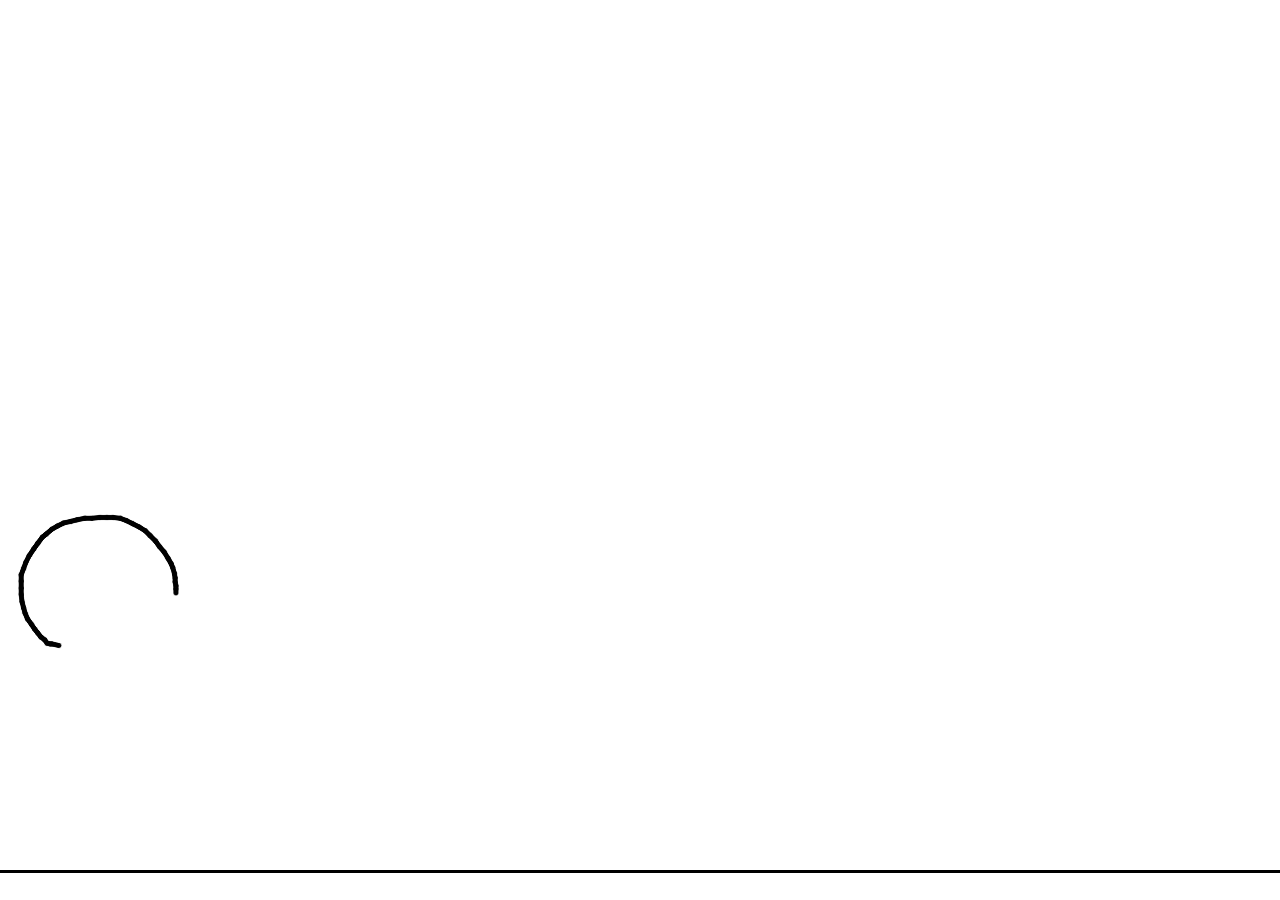
<file: index.html>
<!DOCTYPE html>
<html lang="en">
<head>
    <meta charset="UTF-8">
    <title>小王同学～</title>
    <meta name="language" content="zh-CN">
    <meta name="title" content="小王同学">
    <link rel="stylesheet" href="css/love.css">
    <style>
        *{
            margin: 0;
            padding: 0;
            border: 0;
            outline: 0;
            font-size: 100%;
            background: transparent;
        }
        .music{
            margin: 100px auto;
            width: 28px;
            height: 28px;
            background-position: -185px 0px;
            animation: scroll 2s linear 0s infinite normal;
            -webkit-animation: scroll 2s linear 0s infinite normal;
            cursor: pointer;
            background-image: url([data-uri]);
            background-repeat: no-repeat;
        }
        @keyframes scroll{
            100% {
                transform: rotate(360deg);
            }
        }
        .pause {
            background-position: -215px 0px;
            -webkit-animation: none;
            animation: none;
        }
    </style>
</head>

<body>

    <audio autoplay="autopaly" loop="loop" id="media"  preload="auto">
        <source src="MP3/1.mp3" />
    </audio>

    <div class="container" onselectstart="return false;" unselectable="on" style="-moz-user-select:none;">
      <!--  <div onclick="aaa()" class="music"></div>-->
        <div class="body_left">
            <img src="images/biubiubiu.gif" alt="" ondragstart='return false;'>
        </div>

        <div class="body_center love">
            <div class="block">
                <div class="div1"></div>
                <div class="div2"></div>
                <div class="div3"></div>
                <div class="div4"></div>
            </div>
            <div class="body_word">
                <p>王铁蛋小朋友请点击这里</p>
                <p>↓↓↓↓↓↓↓↓↓↓↓↓↓↓↓↓↓↓↓</p>
                <p onclick="goPage()">进入</p>
              <!--  <p onclick="aaa()">进入222222进入222222222222222进入222222222222222进入222222222222222222222222</p>-->
            </div>
        </div>


    </div>

    <div class="footer">
        <div class="border">
            <div class="border-top"></div>
            <div class="border-bottom"></div>
        </div>
    </div>

    <script type="text/javascript" src="js/love.js"></script>

</body>

<script>
  //  var music = document.getElementById('media')
     function goPage() {
         window.location.href='demo.html';
     }
     function aaa(){
       //  music.play();
     }
   /*  music.onended = function () {
       //  music.load();
       //  music.play();
     }*/
   //  aaa()

     //微信必须加入Weixin JSAPI的WeixinJSBridgeReady才能生效
         document.addEventListener("WeixinJSBridgeReady", function () {
         document.getElementById('media').play();
// document.getElementById('video').play(); //视频自动播放
     }, false);
</script>

</html>
</file>
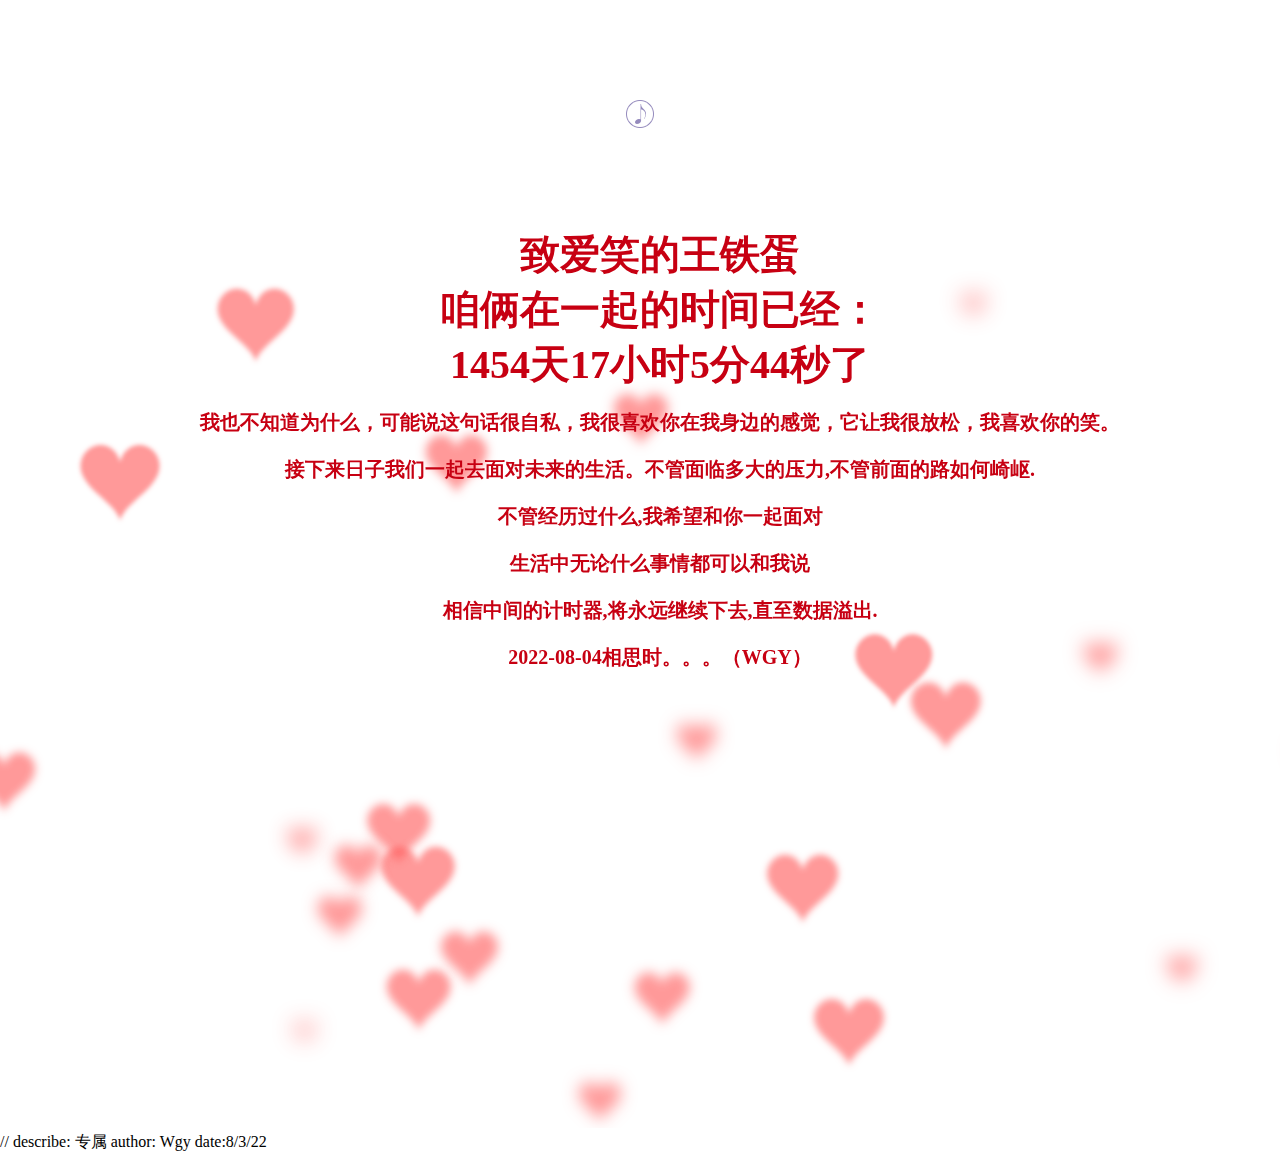
<file: demo.html>
<!doctype html>
<html>
<head>
    <meta charset="utf-8">
    <title>love</title>
    <link href="favicon.ico" rel="shortcut icon" />
    <style>
        body{
            overflow: hidden;
            margin: 0;
        }
        h1{
            position: fixed;
            top: 50%;
            left: 0;
            width: 100%;
            text-align: center;
            transform:translateY(-50%);
            font-family: 'Love Ya Like A Sister', cursive;
            font-size: 40px;
            color: #c70012;
            padding: 0 20px;
        }
        h1 span{
            font-size:20px;
        }
        *{
            margin: 0;
            padding: 0;
            border: 0;
            outline: 0;
            font-size: 100%;
            background: transparent;
        }
        .music{
            margin: 100px auto;
            width: 28px;
            height: 28px;
            background-position: -185px 0px;
            animation: scroll 2s linear 0s infinite normal;
            -webkit-animation: scroll 2s linear 0s infinite normal;
            cursor: pointer;
            background-image: url([data-uri]);
            background-repeat: no-repeat;
        }
        @keyframes scroll{
            100% {
                transform: rotate(360deg);
            }
        }
        .pause {
            background-position: -215px 0px;
            -webkit-animation: none;
            animation: none;
        }
    </style>

</head>
<body>
<div onclick="aaa()" class="music"></div>
<h1 id="h1"></h1>
<audio style="display: none" autoplay="autopaly" loop="loop" id="media"  preload="auto">
    <source src="MP3/1.mp3" />
</audio>
<canvas></canvas>
//  describe: 专属 author: Wgy date:8/3/22
<script>
    var music = document.getElementById('media')
    function aaa(){
        music.play();
    }
    music.onended = function () {
        music.load();
        music.play();
    }
    var canvas = document.querySelector("canvas"),
        ctx = canvas.getContext("2d");

    var ww,wh;

    function onResize(){
        ww = canvas.width = window.innerWidth;
        wh = canvas.height = window.innerHeight;
    }

    ctx.strokeStyle = "red";
    ctx.shadowBlur = 25;
    ctx.shadowColor = "hsla(0, 100%, 60%,0.5)";

    var precision = 100;
    var hearts = [];
    var mouseMoved = false;
    function onMove(e){
        mouseMoved = true;
        if(e.type === "touchmove"){
            hearts.push(new Heart(e.touches[0].clientX, e.touches[0].clientY));
            hearts.push(new Heart(e.touches[0].clientX, e.touches[0].clientY));
        }
        else{
            hearts.push(new Heart(e.clientX, e.clientY));
            hearts.push(new Heart(e.clientX, e.clientY));
        }
    }

    var Heart = function(x,y){
        this.x = x || Math.random()*ww;
        this.y = y || Math.random()*wh;
        this.size = Math.random()*2 + 1;
        this.shadowBlur = Math.random() * 10;
        this.speedX = (Math.random()+0.2-0.6) * 8;
        this.speedY = (Math.random()+0.2-0.6) * 8;
        this.speedSize = Math.random()*0.05 + 0.01;
        this.opacity = 1;
        this.vertices = [];
        for (var i = 0; i < precision; i++) {
            var step = (i / precision - 0.5) * (Math.PI * 2);
            var vector = {
                x : (15 * Math.pow(Math.sin(step), 3)),
                y : -(13 * Math.cos(step) - 5 * Math.cos(2 * step) - 2 * Math.cos(3 * step) - Math.cos(4 * step))
            }
            this.vertices.push(vector);
        }
    }

    Heart.prototype.draw = function(){
        this.size -= this.speedSize;
        this.x += this.speedX;
        this.y += this.speedY;
        ctx.save();
        ctx.translate(-1000,this.y);
        ctx.scale(this.size, this.size);
        ctx.beginPath();
        for (var i = 0; i < precision; i++) {
            var vector = this.vertices[i];
            ctx.lineTo(vector.x, vector.y);
        }
        ctx.globalAlpha = this.size;
        ctx.shadowBlur = Math.round((3 - this.size) * 10);
        ctx.shadowColor = "hsla(0, 100%, 60%,0.5)";
        ctx.shadowOffsetX = this.x + 1000;
        ctx.globalCompositeOperation = "screen"
        ctx.closePath();
        ctx.fill()
        ctx.restore();
    };


    function render(a){
        requestAnimationFrame(render);

        hearts.push(new Heart())
        ctx.clearRect(0,0,ww,wh);
        for (var i = 0; i < hearts.length; i++) {
            hearts[i].draw();
            if(hearts[i].size <= 0){
                hearts.splice(i,1);
                i--;
            }
        }
    }


    onResize();
    window.addEventListener("mousemove", onMove);
    window.addEventListener("touchmove", onMove);
    window.addEventListener("resize", onResize);
    requestAnimationFrame(render);

    window.onload=function starttime(){
        time(h1,'2022,7,31');     // 在一起的时间
        ptimer = setTimeout(starttime,1000); // 添加计时器
    }

    function time(obj,futimg){
        var nowtime = new Date().getTime(); // 现在时间转换为时间戳
        var futruetime =  new Date(futimg).getTime(); // 未来时间转换为时间戳
        var msec = nowtime-futruetime; // 毫秒 未来时间-现在时间
        var time = (msec/1000);  // 毫秒/1000
        var day = parseInt(time/86400); // 天  24*60*60*1000
        var hour = parseInt(time/3600)-24*day;    // 小时 60*60 总小时数-过去的小时数=现在的小时数
        var minute = parseInt(time%3600/60); // 分 -(day*24) 以60秒为一整份 取余 剩下秒数 秒数/60 就是分钟数
        var second = parseInt(time%60);  // 以60秒为一整份 取余 剩下秒数
//              console.log(hour+":"+minute+":"+second)
//              alert(hour)
        obj.innerHTML="致爱笑的王铁蛋<br>咱俩在一起的时间已经：<br>"+day+"天"+hour+"小时"+minute+"分"+second+"秒"+"了<br><span>我也不知道为什么，可能说这句话很自私，我很喜欢你在我身边的感觉，它让我很放松，我喜欢你的笑。<br>接下来日子我们一起去面对未来的生活。不管面临多大的压力,不管前面的路如何崎岖.<br>不管经历过什么,我希望和你一起面对<br>生活中无论什么事情都可以和我说<br>相信中间的计时器,将永远继续下去,直至数据溢出.<br>2022-08-04相思时。。。（WGY）</span>"

        return true;
    }
</script>

</body>
</html>
</file>
<file: css/love.css>
* {
    margin: 0;
    padding: 0;
    border: 0;
}
.icon-love {
    width: 400px;
}
html, body {
    width: 100%;
    height: 100%;
}

body {
    overflow: hidden;   /*隐藏超出的部分*/
}

.container {
    width: 100%;
    height: 100%;
    position: relative;
}

/*---------------------- body_left -------------------------*/
.body_left {
    width: 300px;
    height: 300px;
    left: 0;
    bottom: 110px;
    position: absolute;
    z-index: 98;

}
/*---------------------- body_word -------------------------*/
.body_word{
    width: 520px;margin-top: 500px;display: none;
    background-image: -webkit-linear-gradient(left,blue,#66ffff 10%,#cc00ff 20%,#CC00CC 30%, #CCCCFF 40%, #00FFFF 50%,#CCCCFF 60%,#CC00CC 70%,#CC00FF 80%,#66FFFF 90%,blue 100%);
    -webkit-text-fill-color: transparent;/* 字体设置成透明色 */
    -webkit-background-clip: text;/* 裁剪背景，使文字作为裁剪区域向外裁剪 */
    -webkit-background-size: 200% 100%;
    -webkit-animation: masked-animation 4s linear infinite;
}
.body_word p{text-align: center;font-family: Microsoft YaHei;line-height: 40px;font-size: 30px;}
@keyframes masked-animation {
    0% {
        background-position: 0  0;
    }
    100% {
        background-position: -100%  0;
    }
}

/*---------------------- body_left -------------------------*/

/*---------------------- body_center -------------------------*/
.container .love {
    width: 520px; /* 13 * 40 */
    height: 440px; /* 11 * 40 */
    left: 50%;
    top: 50%;
    position: absolute;
    margin: -260px 0 0 -220px;
    /*background-color: gray;*/
}

.love .block {
    right: 0;
    position: absolute;
    visibility: hidden; /*未开始升空动画前隐藏*/
    background-color: yellow;
}

.love .block div {
    width: 40px;
    height: 40px;
    position: absolute;
    background: url("../images/heart.png") no-repeat;
    background-size: contain;
    /*background-color: #c40908;*/
    /*border: 1px solid silver;*/
    box-sizing: border-box;
}


/*---------------------- body_center -------------------------*/

/*---------------------- footer -------------------------*/
@keyframes border {
    0% {
        width: 0;
    }
    5% {
        width: 5%;
    }
    10% {
        width: 10%;
    }
    15% {
        width: 15%;
    }
    20% {
        width: 20%;
    }
    25% {
        width: 25%;
    }
    30% {
        width: 30%;
    }
    35% {
        width: 35%;
    }
    40% {
        width: 40%;
    }
    45% {
        width: 45%;
    }
    50% {
        width: 50%;
    }
    55% {
        width: 55%;
    }
    60% {
        width: 60%;
    }
    65% {
        width: 65%;
    }
    70% {
        width: 70%;
    }
    75% {
        width: 75%;
    }
    80% {
        width: 80%;
    }
    85% {
        width: 85%;
    }
    90% {
        width: 90%;
    }
    95% {
        width: 95%;
    }
    100% {
        width: 100%;
    }

}
.footer {
    bottom: 30px;
    position: relative;
    z-index: 99;
}
.footer .border .border-top {
    /*width: 0;*/
    /*display: inline-block;*/
    border-top: 3px solid black;
    transform-origin: left center;
    -webkit-animation: border 312 linear;
    -o-animation: border 12s linear;
    animation: border 12s linear;
    animation-fill-mode : both;
    /*border-bottom: none;*/
}

.footer .border .border-bottom {
    /*width: 0;*/
    /*display: inline-block;*/
    float: right;
    border-top: 3px solid red;
    transform-origin: right center;
    -webkit-animation: border 7s linear 12s;
    -o-animation: border 7s linear 12s;
    animation: border 7s linear 12s;
    animation-fill-mode : both;
    /*border-bottom: none;*/
}

.footer .copyright {
    width: 100%;
    height: 30px;
    position: absolute;
    bottom: -30px;
    text-align: center;
    /*background-color: gray;*/

}

.copyright div {
    width: 30%;
    line-height: 30px;
    display: inline-block;
}

.copyright div span {
    color: dimgray;
}

/*---------------------- footer -------------------------*/
</file>
